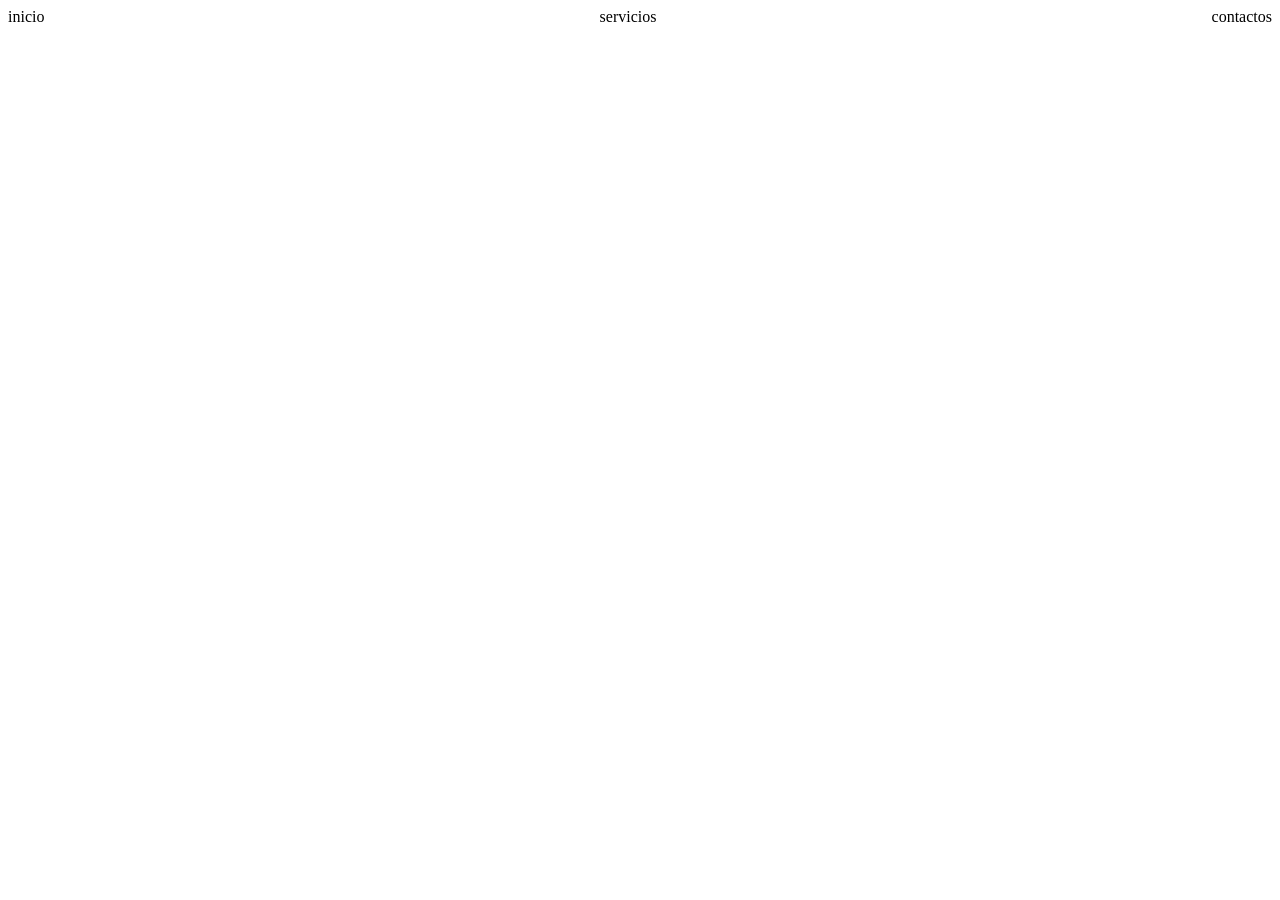
<file: flexbox2/index.html>
<!DOCTYPE html>
<html lang="en">
<head>
    <meta charset="UTF-8">
    <meta name="viewport" content="width=device-width, initial-scale=1.0">
    <title>flexbox2</title>
    <link rel="stylesheet" href="estilo.css">
</head>
<body>
    <nav class="ola">
        <section>inicio</section>
        <section>servicios</section>
        <section>contactos</section>
    </nav>
</body>
</html>
</file>
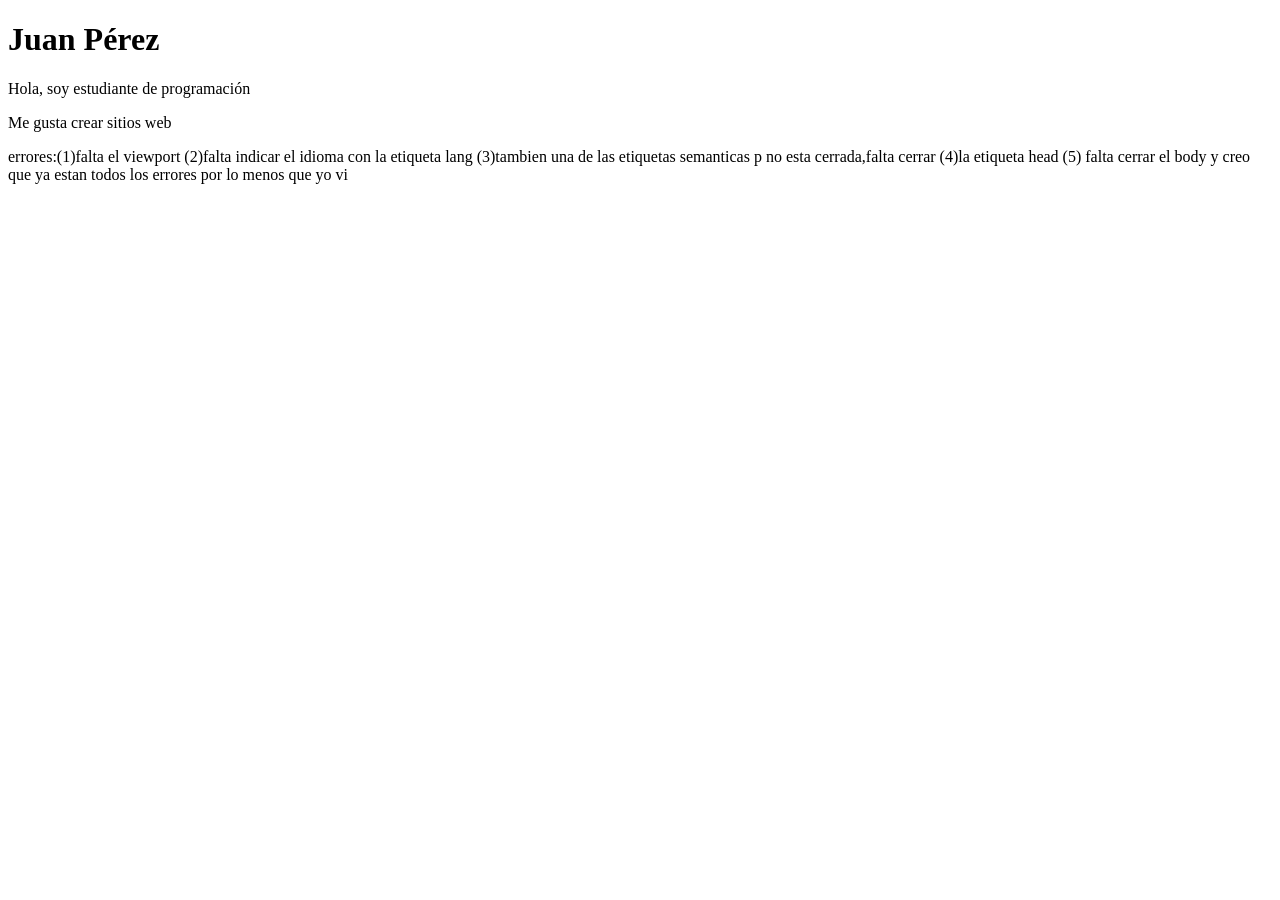
<file: Todo/Debuging-errores/index.html>
<!DOCTYPE html>
<html>
<head>
<meta charset="UTF-8">
<title>Mi Portfolio</title>
<body>
<Header>
<h1>Juan Pérez</h1>
</header>
<main>
<p>Hola, soy estudiante de programación
<p>Me gusta crear sitios web</p>
</main>
</html>
errores:(1)falta el viewport (2)falta indicar el idioma con la etiqueta lang (3)tambien una de las etiquetas semanticas p no esta cerrada,falta cerrar
(4)la etiqueta head (5) falta cerrar el body y creo que ya estan todos los errores por lo menos que yo vi
</file>
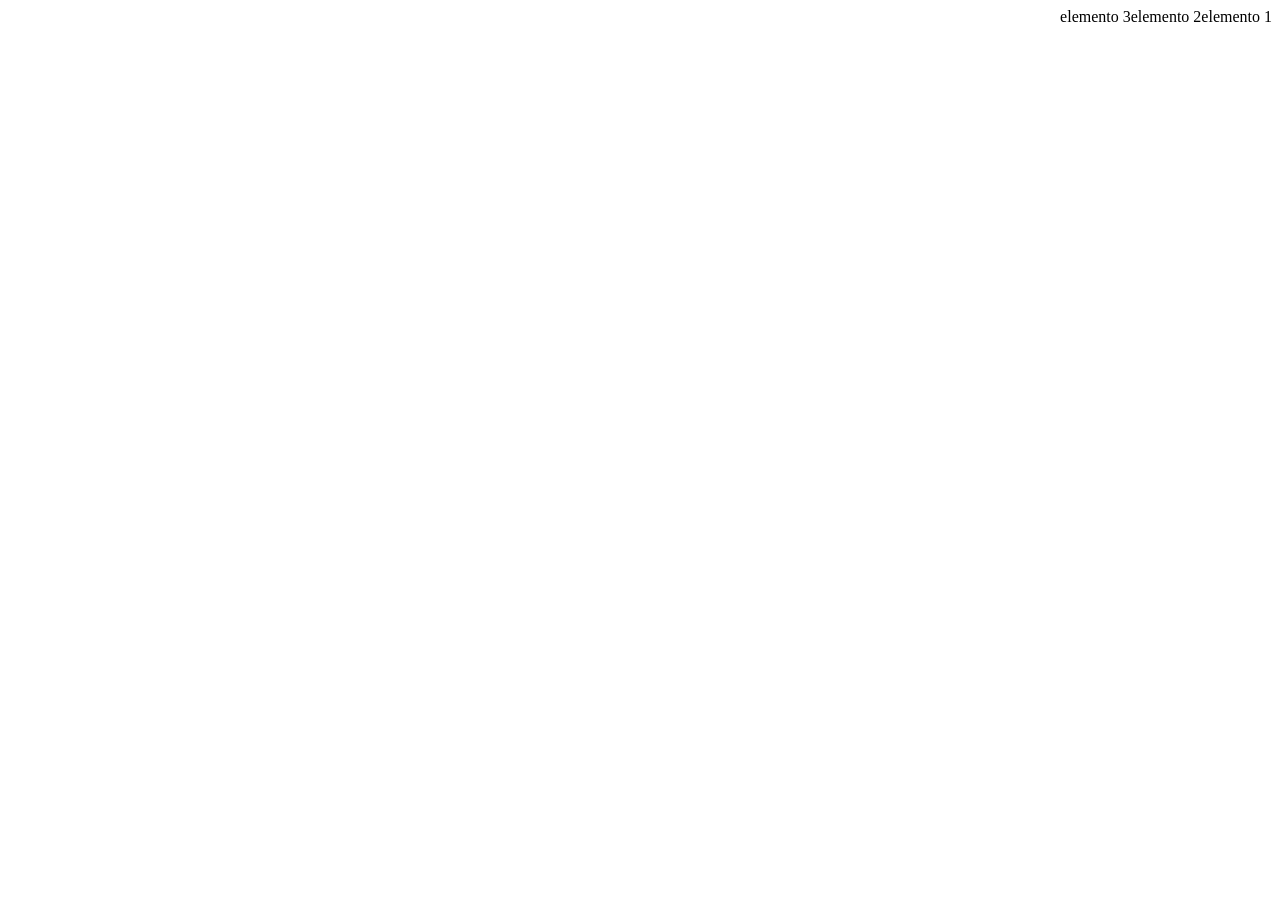
<file: Todo/flexbox5/index.html>
<!DOCTYPE html>
<html lang="en">
<head>
    <meta charset="UTF-8">
    <meta name="viewport" content="width=device-width, initial-scale=1.0">
    <title>flexbox5</title>
    <link rel="stylesheet" href="estilo.css">
</head>
<body class="ola">
   <div>elemento 1</div>
   <div>elemento 2</div>
   <div>elemento 3</div>
</body>
</html>
</file>
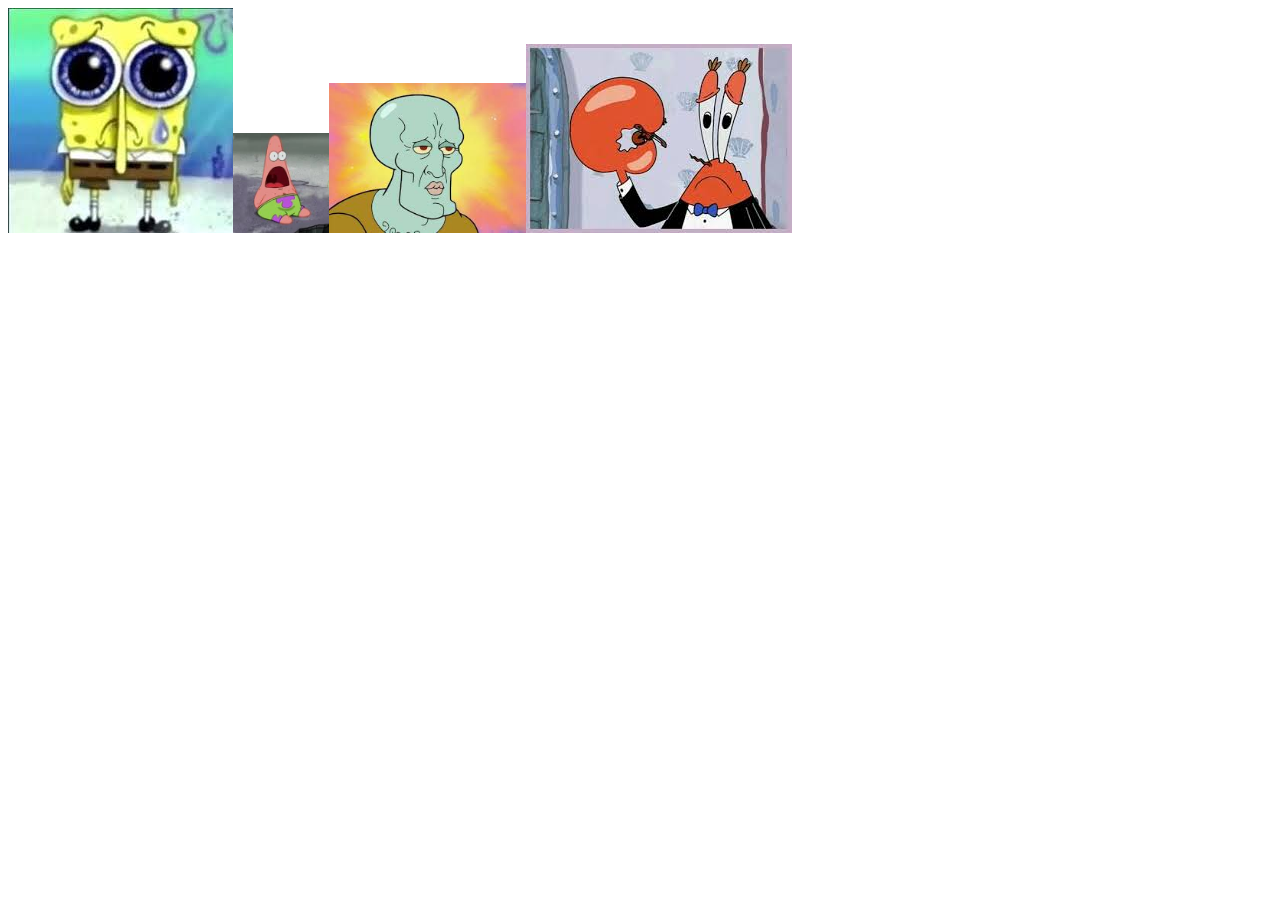
<file: Todo/flexbox6/index.html>
<!DOCTYPE html>
<html lang="en">
<head>
    <meta charset="UTF-8">
    <meta name="viewport" content="width=device-width, initial-scale=1.0">
    <title>flexbox6</title>
    <link rel="stylesheet" href="estilo.css">
</head>
<body class="ola">
    <img src="descarga1.jpg" id="bobesponja">
    <img src="descarga2.jpg" id="patricio">
    <img src="descarga3.jpg" id="calamardo">
    <img src="descarga4.jpg" id="cangrejo">
</body>
</html>
</file>
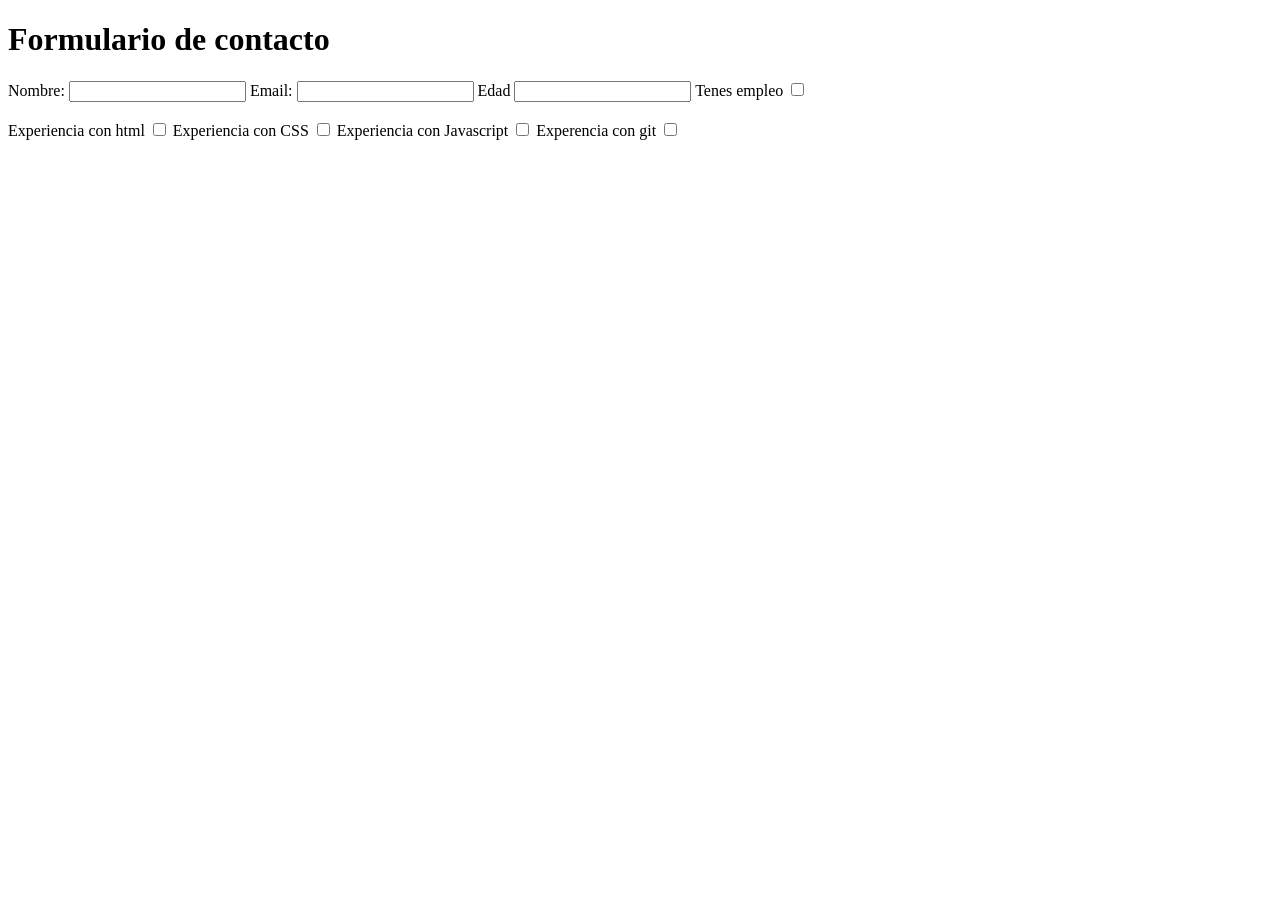
<file: Todo/Formulario-contacto/index.html>
<!DOCTYPE html>
<html lang="es">
<head>
    <meta charset="UTF-8">
    <meta name="viewport" content="width=device-width, initial-scale=1.0">
    <title>formulario</title>
</head>
<header>
    <H1>Formulario de contacto</H1>
</header>
<body>
    <main>
     <form action="/enviar" method="POST">

        <label for="nombre">
                   Nombre:
                  <input type="text" id="nombre" name="nombre" required />
        </label>

        <label for="Email">
                    Email:
                   <input type="email" id="Email" name="email" required />
        </label>

        <label for="Edad">
                     Edad
                    <input type="text" id="Edad" name="Edad" required />
        </label>
        
        <label for="Tenes empleo">
            Tenes empleo
                    <input type="checkbox" id="Tenes empleo" name="Empleo" required />
        </label>
        <br>
        <br>

        <label for="Experiencia">
                Experiencia con html 
                    <input type="checkbox" id="Experiencia" name="Experiencia con html" required />
        </label>

         <label for="Experiencia2">
                Experiencia con CSS
                    <input type="checkbox" id="Experiencia2" name="Experiencia con css" required />
        </label>

        <label for="Experiencia3">
            Experiencia con Javascript
                    <input type="checkbox" id="Experiencia3" name="Experiencia con Javascript" required />
        </label>

        <label for="Experiencia4">
            Experencia con git
                    <input type="checkbox" id="Experiencia" name="Experiencia con git" required />
        </label>

     </form>
    </main>
    
</body>
</html>
</file>
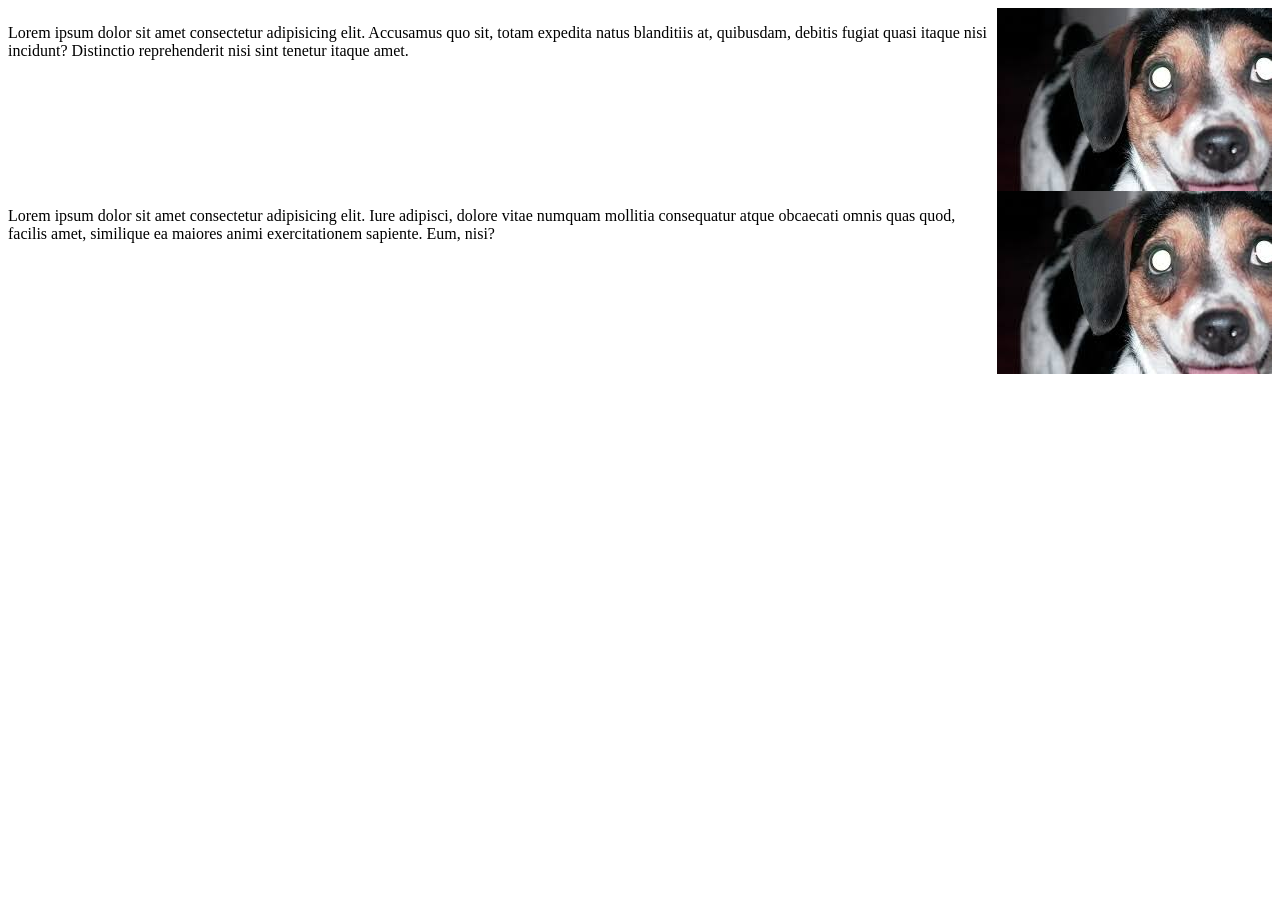
<file: Todo/grid3/index.html>
<!DOCTYPE html>
<html lang="en">
<head>
    <meta charset="UTF-8">
    <meta name="viewport" content="width=device-width, initial-scale=1.0">
    <title>grid3</title>
    <link rel="stylesheet" href="estilo.css">
</head>
<body>
<main class="herosidebar">
       <p>Lorem ipsum dolor sit amet consectetur adipisicing elit. Accusamus quo sit, totam expedita natus blanditiis at, quibusdam, debitis fugiat quasi itaque nisi incidunt? Distinctio reprehenderit nisi sint tenetur itaque amet.</p>
       <img src="descarga.jpg" alt="imagen">
       </main>
       <footer class="contentaside">
        <p>Lorem ipsum dolor sit amet consectetur adipisicing elit. Iure adipisci, dolore vitae numquam mollitia consequatur atque obcaecati omnis quas quod, facilis amet, similique ea maiores animi exercitationem sapiente. Eum, nisi?</p>
        <img src="descarga.jpg"alt="imagen">
        </footer>
</html>
</file>
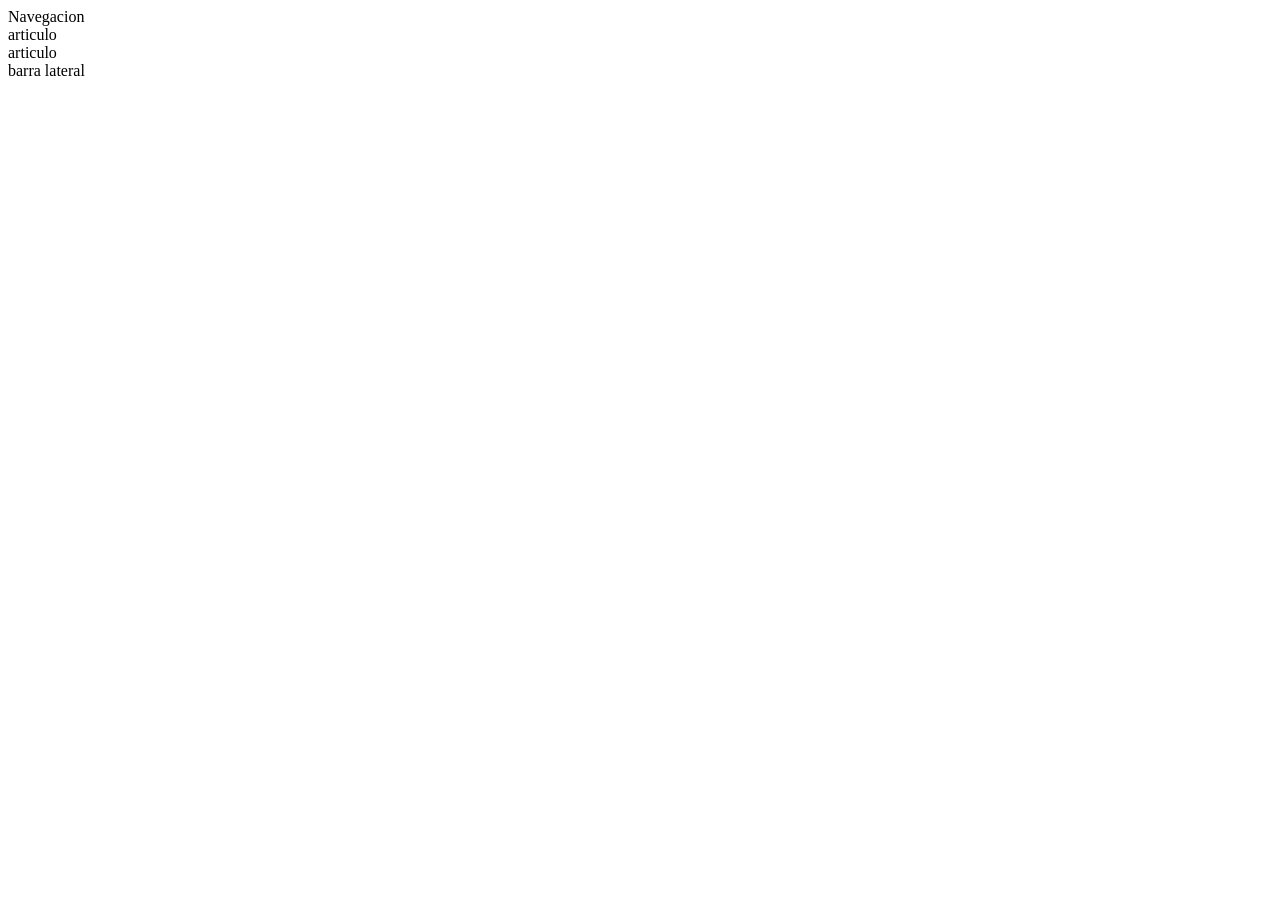
<file: Todo/HTM_Semantico/index.html>
<!DOCTYPE html>
<html lang="en">
<head>
    <meta charset="UTF-8">
    <meta name="viewport" content="width=, initial-scale=1.0">
    <title>Semantico</title>
</head>
<body>
    <header>
        <nav>Navegacion</nav>
    </header>
    <main>
        <article>articulo</article>
        <article>articulo</article>
    </main>
    <footer>
        <aside>barra lateral</aside>
    </footer>

</body>
</html>
</file>
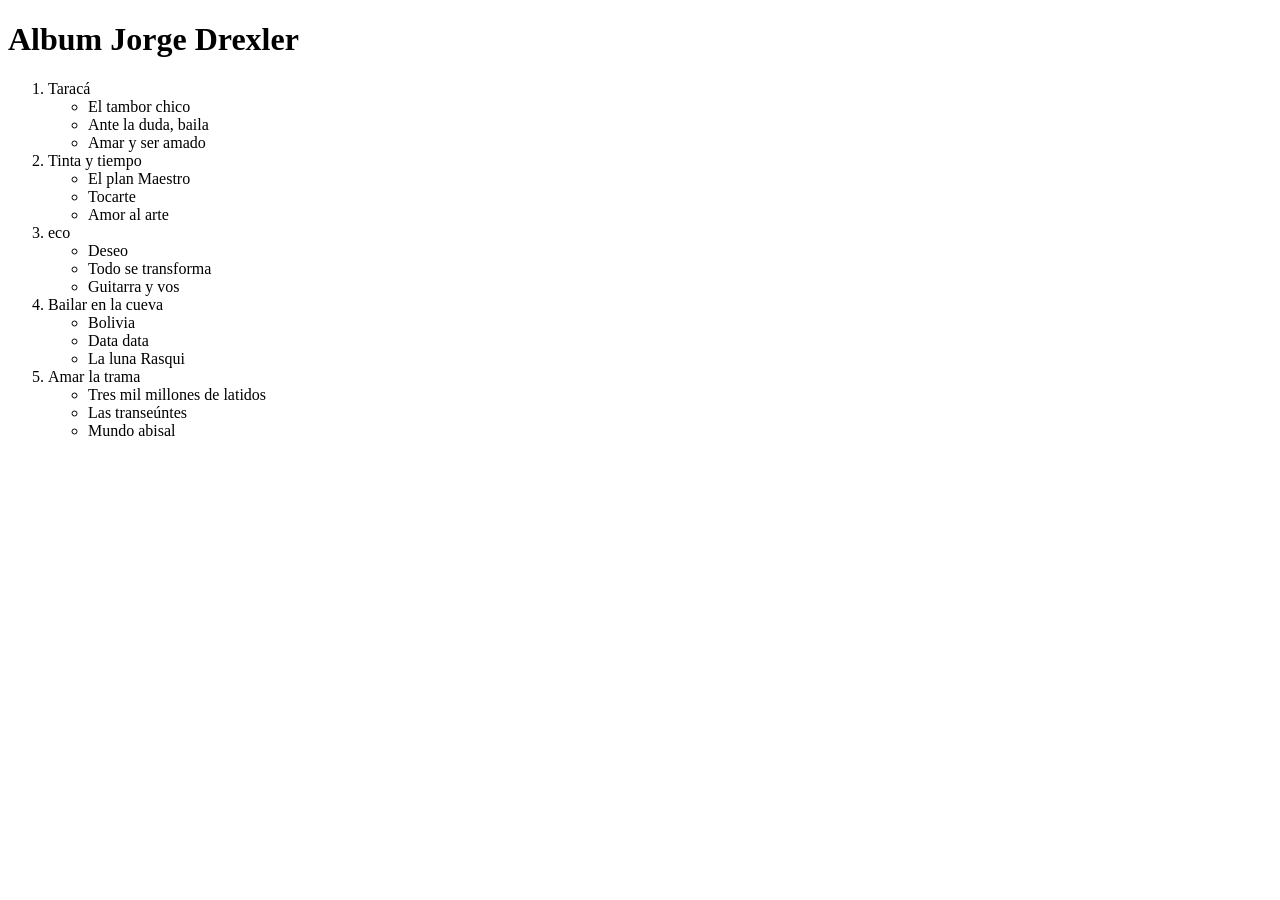
<file: Todo/Lista/index.html>
<!DOCTYPE html>
<html lang="es">
<head>
    <meta charset="UTF-8">
    <meta name="viewport" content="width=device-width, initial-scale=1.0">
    <title>Lista</title>
</head>
<body>
    <head>
        <h1>Album Jorge Drexler</h1>
    </head>
    <main>
        <ol>
            <li>Taracá</li>
            <ul>
                <li>El tambor chico</li>
                <li>Ante la duda, baila</li>
                <li>Amar y ser amado</li>
            </ul>
            <li>Tinta y tiempo</li>
            <ul>
                <li>El plan Maestro</li>
                <li>Tocarte</li>
                <li>Amor al arte</li>
            </ul>
            <li>eco</li>
            <ul>
                <li>Deseo</li>
                <li>Todo se transforma</li>
                <li>Guitarra y vos</li>
            </ul>
           <li>Bailar en la cueva</li>
           <ul>
                <li>Bolivia</li>
                <li>Data data</li>
                <li>La luna Rasqui</li>
           </ul>
           <li>Amar la trama</li>
           <ul>
                <li>Tres mil millones de latidos</li>
                <li>Las transeúntes</li>
                <li>Mundo abisal</li>
           </ul>
        </ol>
    </main>
</body>
</html>
</file>
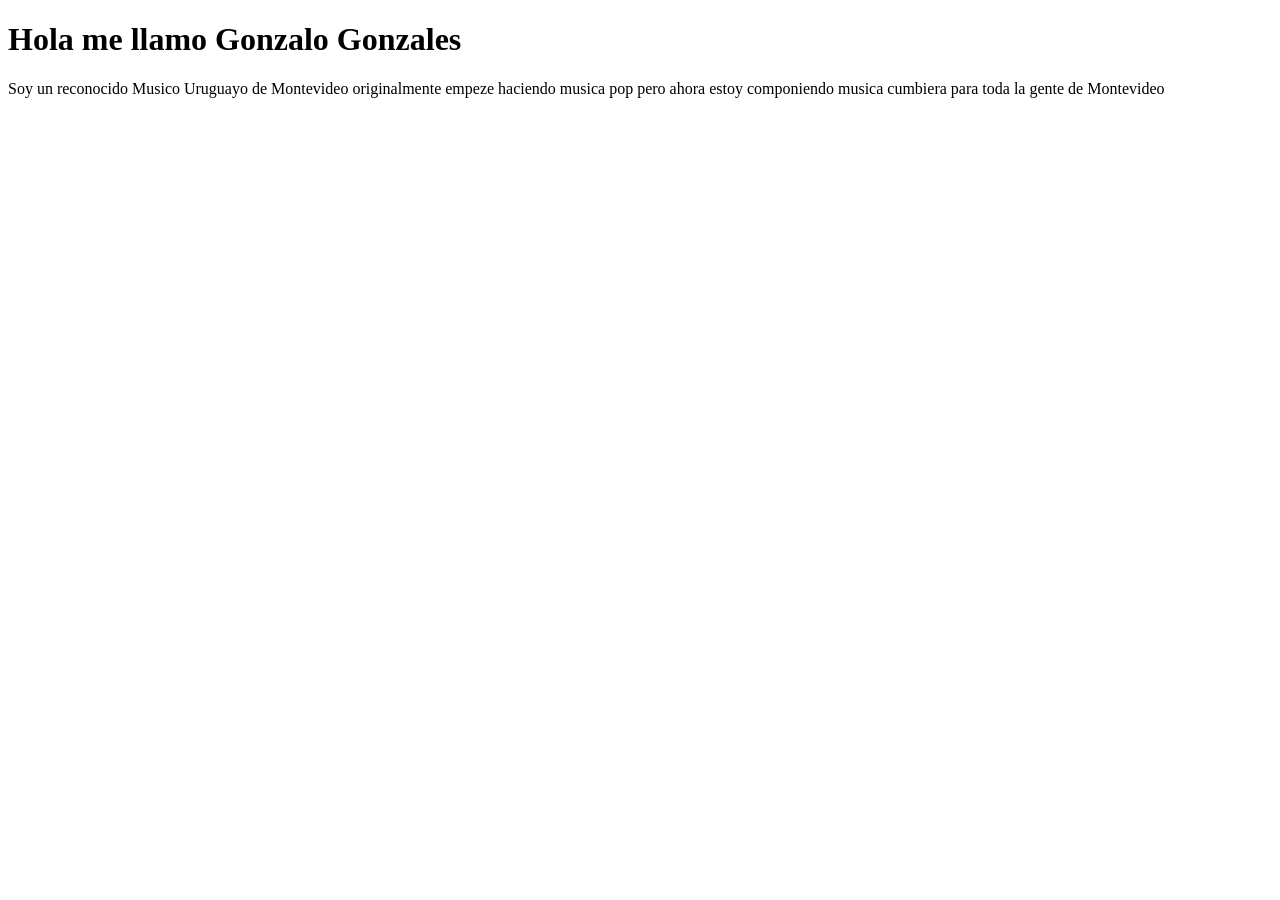
<file: Todo/Musico-Uruguay/index.html>
<!DOCTYPE html>
<html lang="es">
<head>
    <meta charset="UTF-8">
    <meta name="viewport" content="width=device-width, initial-scale=1.0">
    <title>Musico</title>
</head>
<body>
 <h1>Hola me llamo Gonzalo Gonzales</h1>   
 <p>Soy un reconocido Musico Uruguayo de Montevideo originalmente empeze haciendo musica pop pero ahora estoy componiendo musica cumbiera para toda la gente de Montevideo</p>
</body>
</html>
</file>
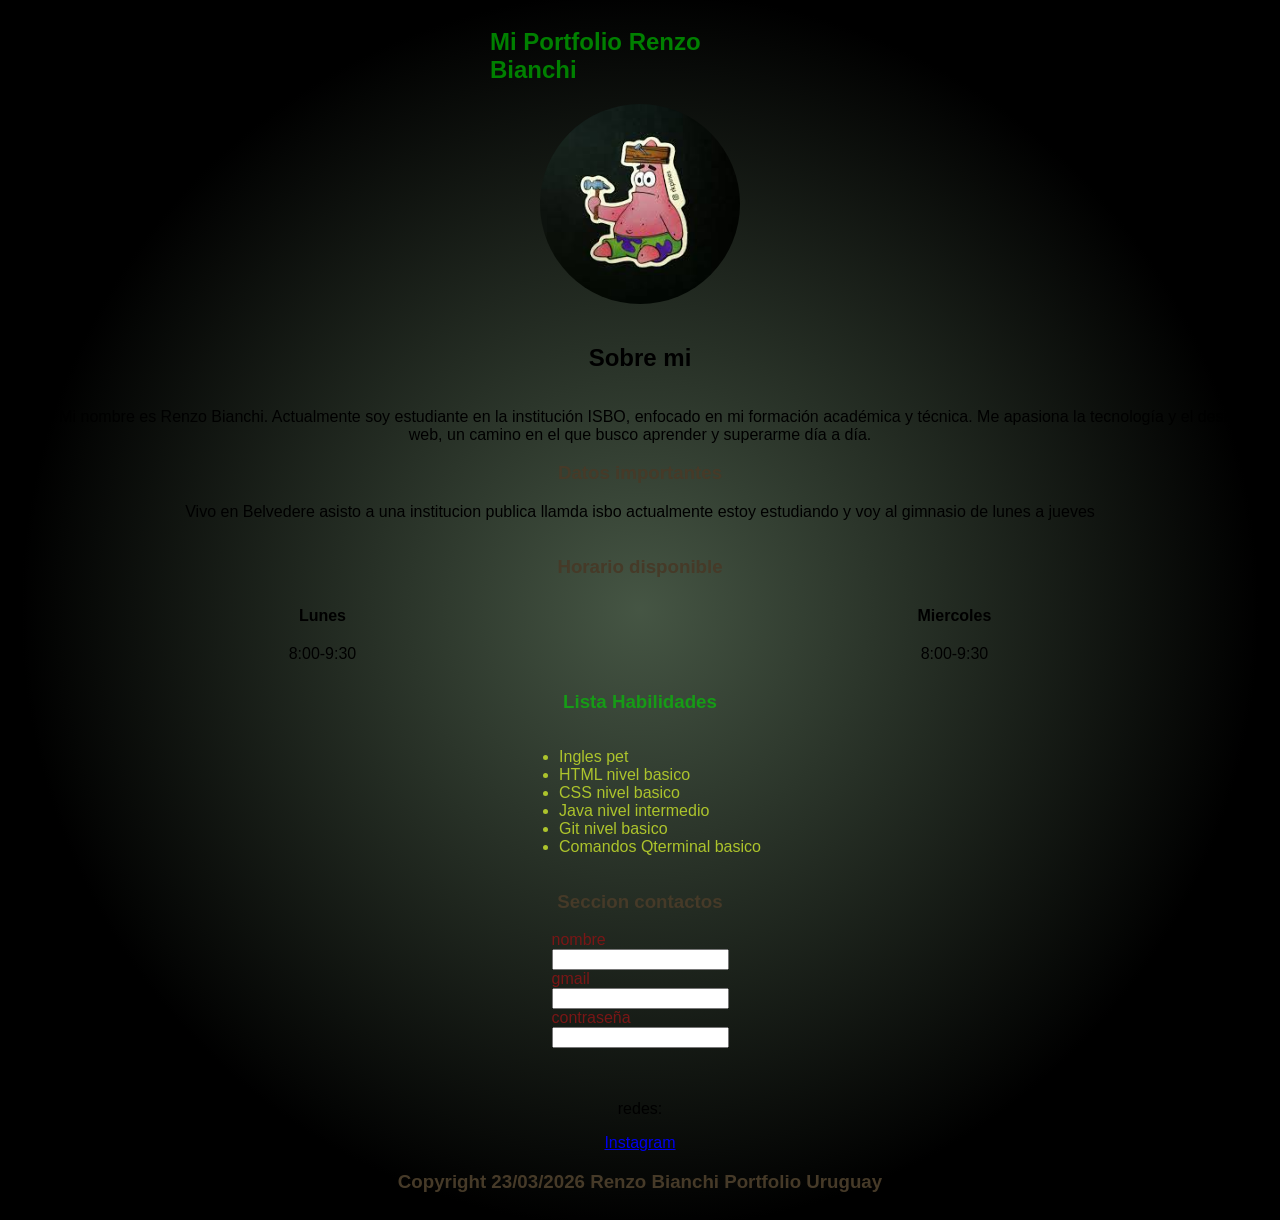
<file: Todo/Portfolio-Personal/index.html>
<!DOCTYPE html>
<html lang="es">
<head>
    <meta charset="UTF-8">
    <meta name="viewport" content="width=device-width, initial-scale=1.0">
    <title>Mi Portfolio</title>
    <link rel="stylesheet" href="estilo.css">
</head>
<body>
    <header>
        <nav class="Encabezado">
        <h1>Mi Portfolio Renzo Bianchi</h1>    
       <img src="patricio.jpg" alt="fotomia">
       </nav>
    </header>
    <main class="Centro"> 
        <h2>Sobre mi</h2>
<section class="parrafo">
        <p>¡Hola! Mi nombre es Renzo Bianchi. Actualmente soy estudiante en la institución ISBO, enfocado en mi formación académica y técnica. Me apasiona la tecnología y el desarrollo web, un camino en el que busco aprender y superarme día a día.</P>
        <h3>Datos importantes</h3>
        <p>Vivo en Belvedere asisto a una institucion publica llamda isbo actualmente estoy estudiando y voy al gimnasio de lunes a jueves</p>
     </section>
     <h3 id="Horario">Horario disponible</h3>
  <table>

    <thead>
        <tr>
            <th>Lunes</th>
            <th>Miercoles</th>
        </tr>
    </thead>
    <tbody>
        <tr>
            <td>8:00-9:30</td>
            <td>8:00-9:30</td>
        </tr>
    </tbody>
  </table>
  <h3 id="listahabilidades">Lista Habilidades</h3>
     <section class="Lista">
     <ul>
        <li>Ingles pet</li>
        <li>HTML nivel basico</li>
        <li>CSS nivel basico</li>
        <li>Java nivel intermedio</li>
        <li>Git nivel basico</li>
        <li>Comandos Qterminal basico</li>
     </ul>
     </section>
     <h3 id="SeccionContactos">Seccion contactos</h3>
<section class="contactos">
     <label for="nombre"></label>
     nombre
            <input type="text" id="nombre" name="nombre">
     <label for="gmail"></label>
     gmail
            <input type="email" id="gmail" name="gmail">
     <label for="contraseña"></label>
     contraseña
            <input type="password" id="contraseña" name="contraseña">
            </section>
    </main>
<br>
<br>
     <footer>
        <p>redes:</p>
        <a href="https://www.instagram.com/renzopw/" id="redes">Instagram</a>
        <h3>Copyright 23/03/2026 Renzo Bianchi Portfolio Uruguay</h3>
     </footer>
</body>
</html>
</file>
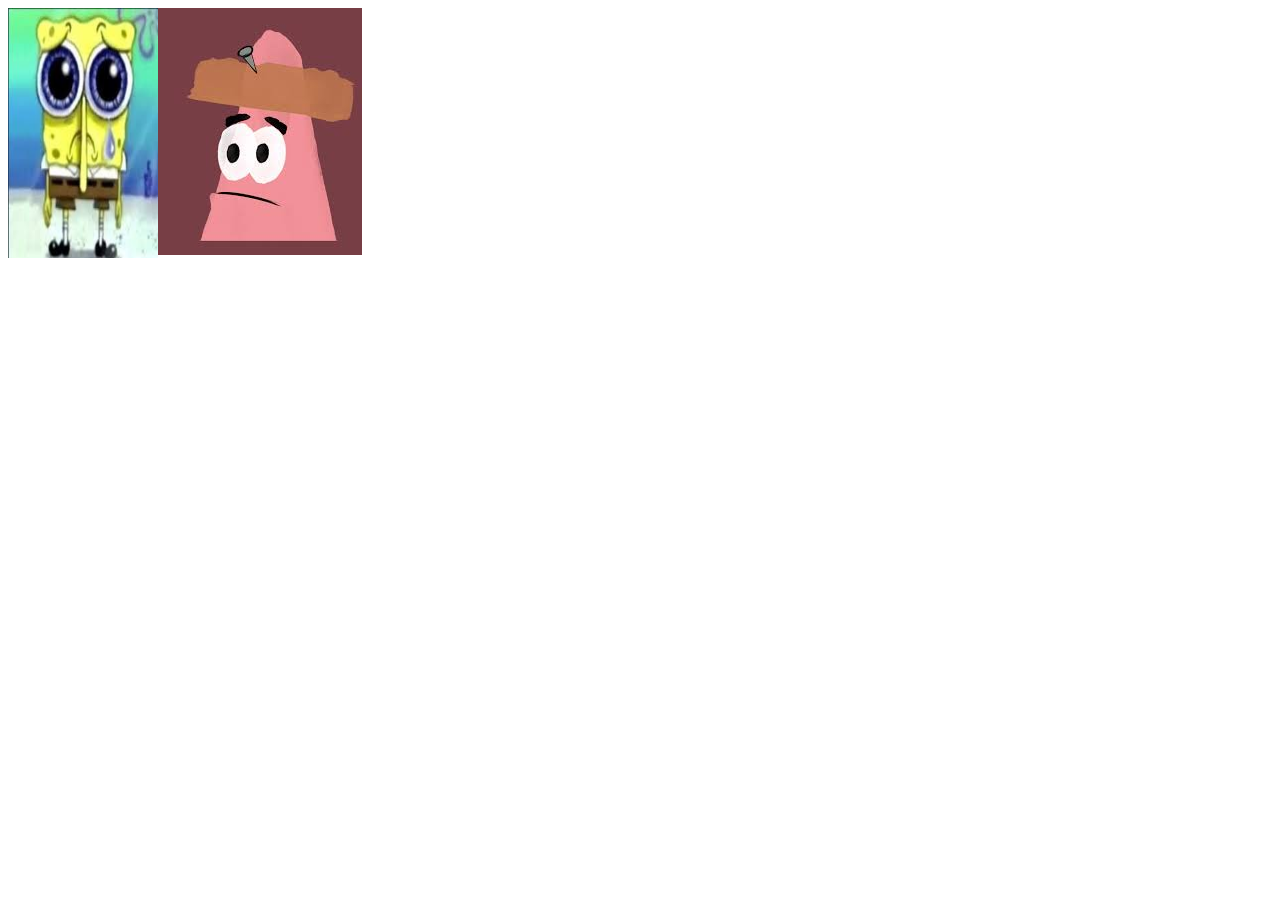
<file: Todo/flexbox4/flexblox4.html>
<!DOCTYPE html>
<html lang="en">
<head>
    <meta charset="UTF-8">
    <meta name="viewport" content="width=device-width, initial-scale=1.0">
    <title>flexbox4</title>
    <link rel="stylesheet" href="estilo.css">
</head>
<body>
    <section class="ola">
        <section>
        <article>
            <img src="esponja.jpg" id="img" alt="imagen">
        </article>
        </section>
    

    <section>
        <article>
            <img src="patricio.jpg" id="imagen" alt="imagen">
        </article>
    </section>
    </section>
</body>
</html>
</file>
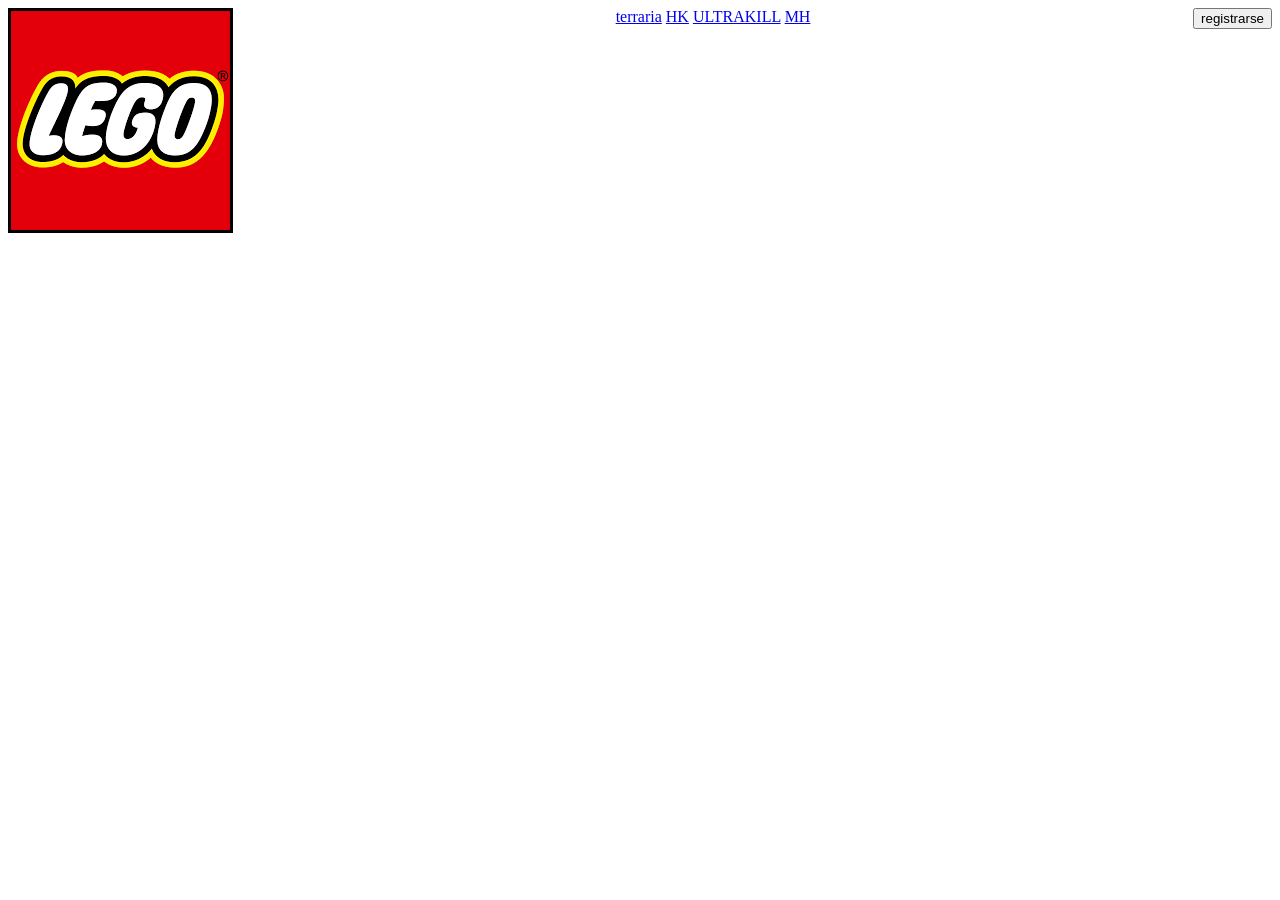
<file: Todo/flexbox7/flexbox7.html>
<!DOCTYPE html>
<html lang="en">
<head>
    <meta charset="UTF-8">
    <meta name="viewport" content="width=device-width, initial-scale=1.0">
    <title>Flexbox7navegacion</title>
    <link rel="stylesheet" href="estilo.css">
</head>
<body class="navegacion">

    <section id="1">
        <img src="lego.png" alt="logo">
    </section>

    <Section id="2">
           <a href="https://terraria.fandom.com/es/wiki/Wiki_Terraria" title="Ir a terraria">terraria</a>
           <a href="https://hollowknight.fandom.com/wiki/Hollow_Knight_Wiki" title="Ir a HK">HK</a>
           <a href="https://ultrakill.fandom.com/wiki/Home" title="Ir a ULTAKILL">ULTRAKILL</a>
           <a href="https://monsterhunter.fandom.com/es/wiki/Monster_Hunter:_World" title="Ir a MH">MH</a>
    </Section>

    <section id="3">
        <button>registrarse</button>
    </section>

</body>
</html>
</file>
<file: flexbox2/estilo.css>
.ola {
    display: flex;
    justify-content: space-between;
}
</file>
<file: Todo/flexbox5/estilo.css>
.ola {
    display: flex;
    flex-direction: row-reverse;
}
</file>
<file: Todo/flexbox6/estilo.css>
.ola {
    display: flex;
    align-items: flex-end;
}
#idbobesponja {
    height: 50px;
}
#patricio {
    height: 100px;
}
#calamardo {
    height: 150px;
}
#doncangrejo {
    height: 200px;
}
</file>
<file: Todo/grid3/estilo.css>
.herosidebar {
    display: grid;
    grid-template-columns: auto auto;
    grid-template-rows: auto auto;
}
.contentaside {
    display: grid;
    grid-template-columns: auto auto;
    grid-template-rows: auto auto;
}
</file>
<file: Todo/Portfolio-Personal/estilo.css>
body {
    display: grid;
    font-family: Arial, Helvetica, sans-serif;
    background-color: rgb(0, 0, 0);
    background: radial-gradient(circle, rgba(23, 43, 21, 0.8) 0%, rgba(0, 0, 0, 1) 70%);
}

.Encabezado {
    display: grid;
    grid-template-rows: auto auto auto;
    justify-content: center;
}
img {
    width: 200px;
    height: 200px;
    border-radius: 50%;
    margin: 0 auto 20px auto;
}
h1 {
    width: 300px;
    color: green;
}
.Centro {
    display: grid;
    grid-template-columns: auto;
    justify-content: center;
}
h2 {
    text-align: center;
}
p {
  text-align: center;  
}
h3{
    text-align: center;
    color: rgb(70, 58, 40);
    }
#Horario {
    text-align: center;

}
table{
    display: grid;
    grid-template-columns: auto auto;
    width: 100%;
    text-align: center;
}

thead,tbody,tr{
    display: contents;
}

th,td{
    padding: 10px;
}
.parrafo  {
    background-color: rgba(red, green, blue, alpha);
    font-size: 16px;
}


    #listahabilidades {
        color: rgb(22, 155, 22);
        text-align: center;
        }

    h6 {
        color: #791616
        }
    
.Lista {
    color: rgb(173, 196, 44);
    justify-content: center;
    margin: auto;
}
#SeccionContactos {
    text-align: center;
}
.contactos {
    display: grid;
    justify-content: center;
    color: #791616;
}
#redes {display: grid;
    justify-content: center;
}
@media  (max-width: 760px) {
    body {
        padding: 15px; 
    }
    img {
        width: 150px;
        height: 150px;
    }
    table {
        grid-template-columns: auto; 
        row-gap: 15px;
        width: 100%;
    }
    .Lista {
        width: 280px;
        margin: 0 auto;
        text-align: left;
    }
}
</file>
<file: Todo/flexbox4/estilo.css>
.ola {
    display: flex;
    justify-content: flex-start;
}
#img {
    width: auto;
}
#img {
    width: 150px;
    height: 250px;
}
</file>
<file: Todo/flexbox7/estilo.css>
.navegacion {
    display: flex;
    justify-content: space-between;
}
#id1 {
    flex: start;
}
#id2 {
    flex: 1;
}
#id3 {
    flex: end;
}
</file>
